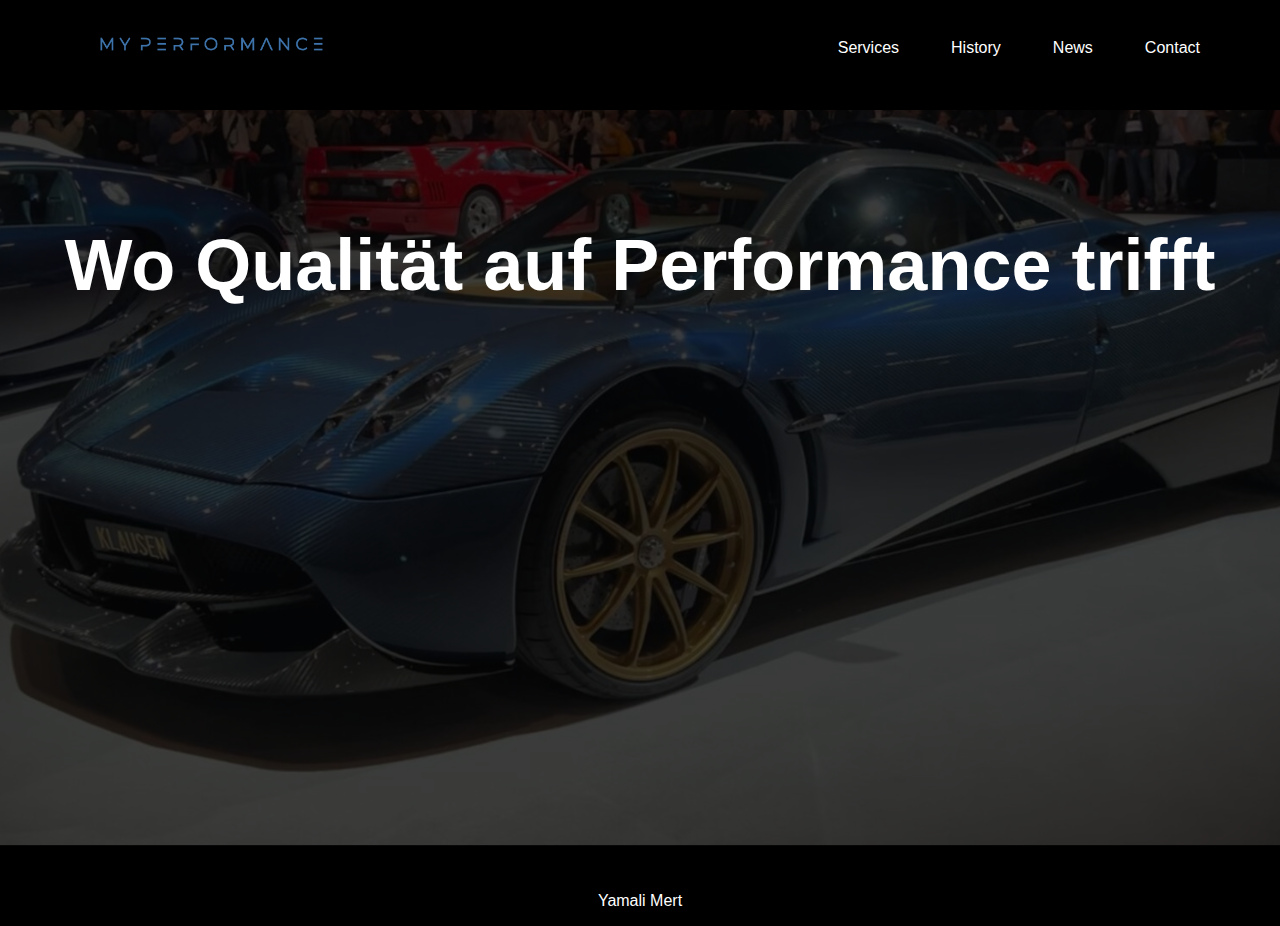
<file: docs/index.html>
<!DOCTYPE html>
<html lang="en">
<head>
    <meta charset="UTF-8">
    <meta name="viewport" content="width=device-width, initial-scale=1.0">
    <title>Ferrari</title>
    <link rel="stylesheet" href="style.css">
    <link rel="stylesheet" href="index.css">
</head>
<body id="pagani">
    <header>
        <div class="container">
            <div class="logo">
                <a href="/index.html"><img src="logo2.png" alt="Logo"></a>
            </div>
            <nav>
                <ul>
                    <li class="dropdown">
                        <a href="javascript:void(0)" class="dropbtn">Services<i class="fa fa-caret-down"></i></a>
                        <div class="dropdown-content">
                            <a href="tuneycar.html">Tune Your Car</a>
                            <a href="">Pre-Tuned Cars</a>
                            <a href="">Merch</a>
                        </div>
                    </li>
                    <li><a href="#history">History</a></li>
                    <li><a href="#news">News</a></li>
                    <li><a href="/contact.html">Contact</a></li>
                </ul>
            </nav>
        </div>
    </header>

    <main>
        <h1 id="slogan">Wo Qualität auf Performance trifft</h1>
    </main>

    <footer>
        <p>Yamali Mert</p> 
    </footer>
</body>
</html>
</file>
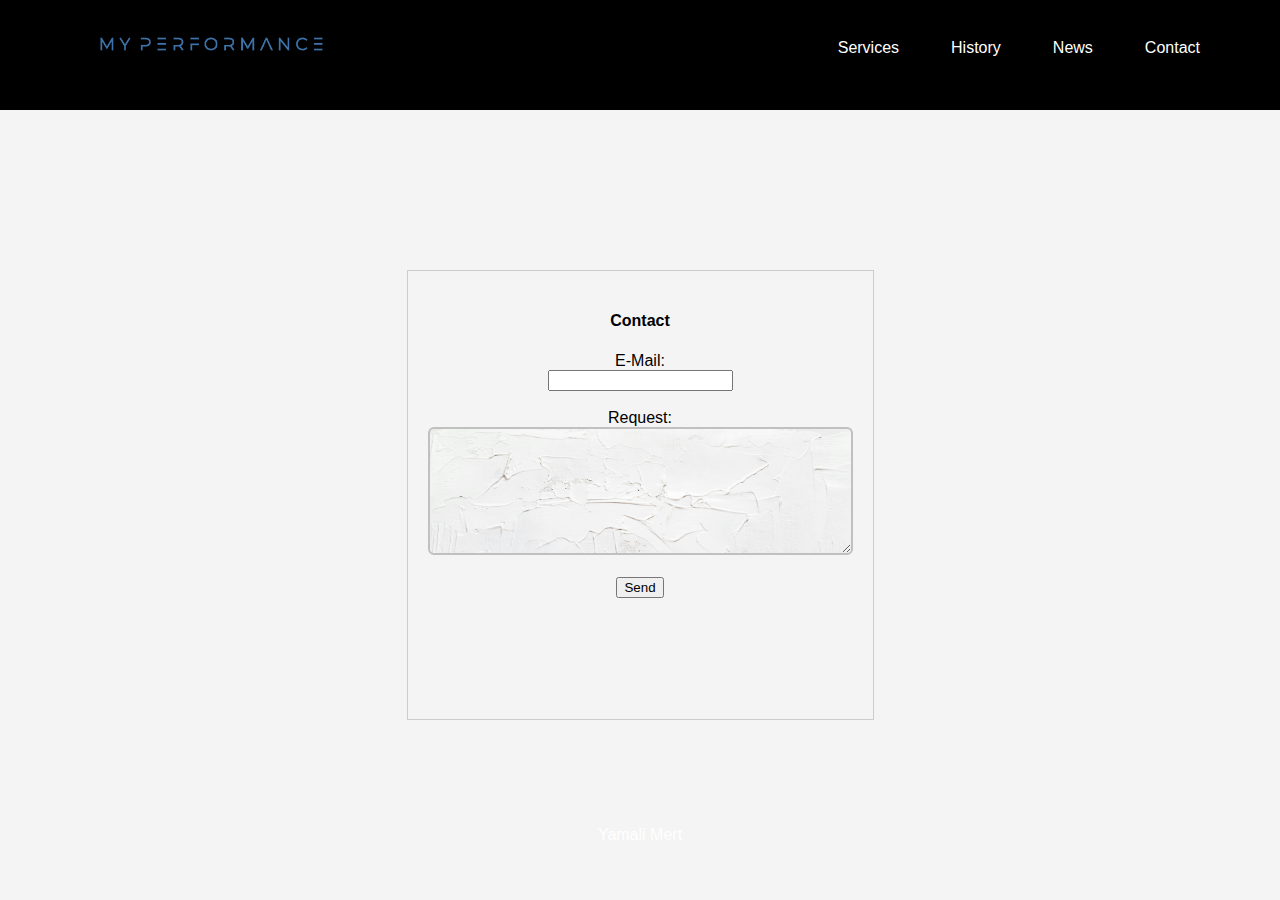
<file: docs/contact.html>
<!DOCTYPE html>
<html lang="en">
<head>
    <meta charset="UTF-8">
    <meta name="viewport" content="width=device-width, initial-scale=1.0">
    <title>Ferrari</title>
    <link rel="stylesheet" href="style.css">
    <link rel="stylesheet" href="contact.css">
    
</head>
<body>
    <header>
        <div class="container">
            <div class="logo">
                <a href="/index.html"><img src="logo2.png" alt="Logo"></a>
            </div>
            <nav>
                <ul>
                    <li class="dropdown">
                        <a href="javascript:void(0)" class="dropbtn">Services<i class="fa fa-caret-down"></i></a>
                        <div class="dropdown-content">
                            <a href="tuneycar.html">Tune Your Car</a>
                            <a href="">Pre-Tuned Cars</a>
                            <a href="">Merch</a>
                        </div>
                    </li>
                    <li><a href="#history">History</a></li>
                    <li><a href="#news">News</a></li>
                    <li><a href="/contact.html">Contact</a></li>
                </ul>
            </nav>
        </div>
    </header>

    <main id="main">
        <h4 id="contact">Contact</h4>
        <form action="/submit" method="post">
            <label for="email">E-Mail:</label><br>
            <input type="email" id="email" name="email" required><br><br>
            <label for="remarks">Request:</label><br>
            <textarea id="remarks" name="remarks" rows="8" cols="50"></textarea><br><br>
            <input type="submit" value="Send">
        </form>
    </main>

    <footer>
        <p>Yamali Mert</p> 
    </footer>
</body>
</html>
</file>
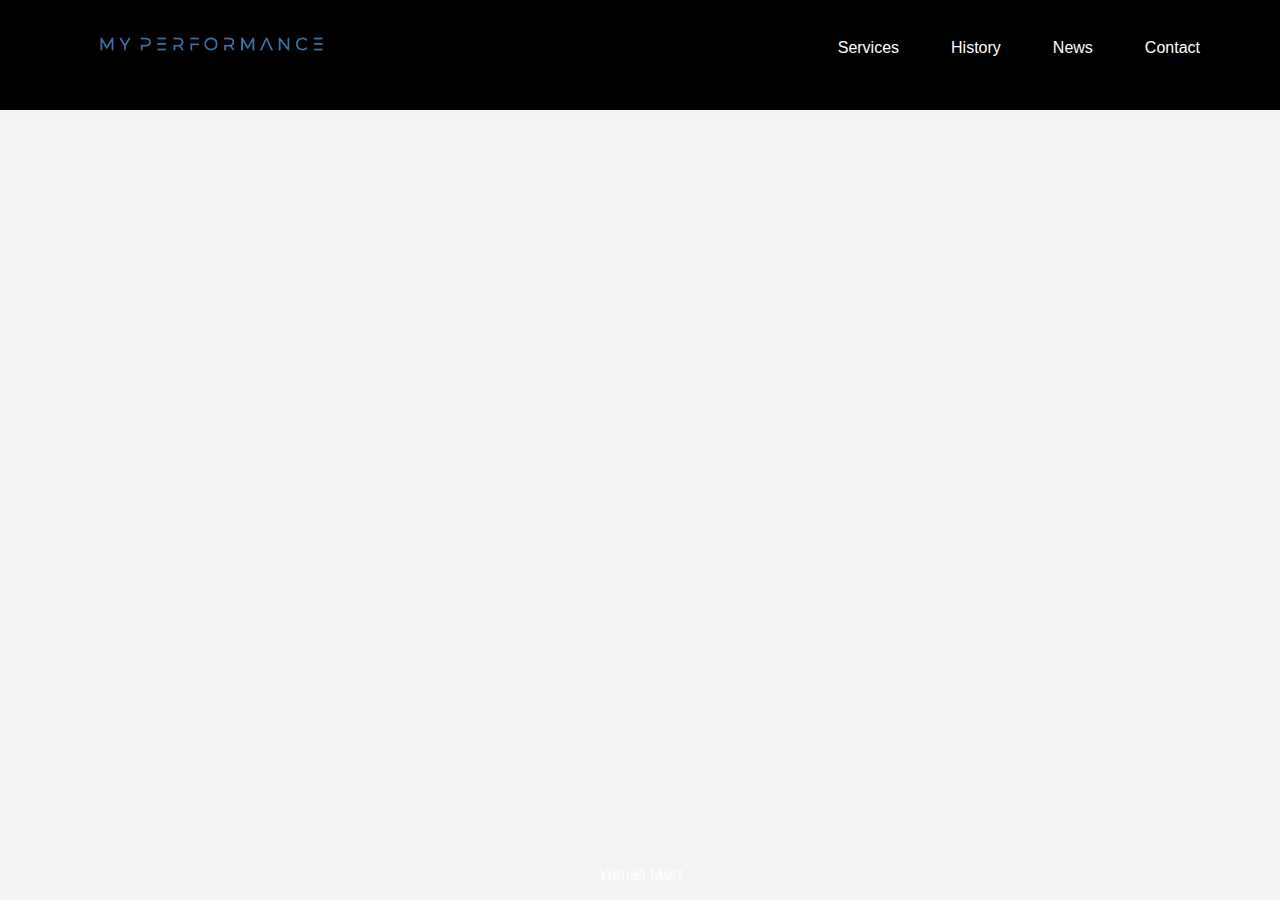
<file: docs/tuneycar.html>
<!DOCTYPE html>
<html lang="en">
<head>
    <meta charset="UTF-8">
    <meta name="viewport" content="width=device-width, initial-scale=1.0">
    <title>Ferrari</title>
    <link rel="stylesheet" href="style.css">
    <link rel="stylesheet" href="tuneycar.css">
    
</head>
<body>
    <header>
        <div class="container">
            <div class="logo">
                <a href="/index.html"><img src="logo2.png" alt="Logo"></a>
            </div>
            <nav>
                <ul>
                    <li class="dropdown">
                        <a href="javascript:void(0)" class="dropbtn">Services<i class="fa fa-caret-down"></i></a>
                        <div class="dropdown-content">
                            <a href="/tuneycar.html">Tune Your Car</a>
                            <a href="">Pre-Tuned Cars</a>
                            <a href="">Merch</a>
                        </div>
                    </li>
                    <li><a href="#history">History</a></li>
                    <li><a href="#news">News</a></li>
                    <li><a href="/contact.html">Contact</a></li>
                </ul>
            </nav>
        </div>
    </header>

    <main>
        <!-- Main content goes here -->
    </main>

    <footer>
       <p>Yamali Mert</p> 
    </footer>
</body>
</html>
</file>
<file: docs/style.css>
body {
    margin: 0;
    font-family: Arial, sans-serif;
    background-color: #f4f4f4;
    display: flex;
    flex-direction: column;
    min-height: 100vh;
}

#pagani {
width: 100%;
height: auto;
background-image: linear-gradient(rgba(0,0,0,0.75), rgba(0,0,0,0.75)), url(pagani2.jpg);
background-size: cover;
background-position: center;
margin-top: 2%;
}

.container {
    width: 90%;
    margin: 0 auto;
    max-width: 100%;
}

/* Header Styles */
header {
    position: fixed;
    width: 100%;
    background-color: #000;
    color: #fff;
    padding: 10px 0; /* Adjusted padding */
    top: 0;
    left: 0;
    z-index: 1000;
    height: 10%; /* Reduced height */
}

header .container {
    display: flex;
    justify-content: space-between;
    align-items: center;
}

header .logo img {
    width: 40%;
    margin-top: 0%;
}

header nav ul {
    list-style: none;
    margin: 0;
    padding: 0;
    display: flex;
    align-items: center;
}

header nav ul li {
    position: relative;
    margin-left: 20px;
}

header nav ul li a {
    color: #fff;
    text-decoration: none;
    font-size: 16px;
    padding: 14px 16px;
    display: block;
}

header nav ul li a:hover {
    color: #2b4580; /* Ferrari red */
}

/* Dropdown Styles */
.dropdown .dropbtn {
    background-color: #000;
    color: white;
    border: none;
    cursor: pointer;
    font-size: 16px;
}

.dropdown-content {
    display: none;
    position: absolute;
    background-color: #f9f9f9;
    min-width: 160px;
    box-shadow: 0px 8px 16px 0px rgba(0,0,0,0.2);
    z-index: 1;
}

.dropdown-content a {
    color: black;
    padding: 12px 16px;
    text-decoration: none;
    display: block;
}

.dropdown-content a:hover {
    background-color: #f1f1f1;
}

.dropdown:hover .dropdown-content {
    display: block;
}

.dropdown:hover .dropbtn {
    color: #2b4580;
}

header::after {
    content: "";
    display: table;
    clear: both;
}

main {
    flex: 1;
    padding-top: 70px; /* Adjusted padding-top */
}

footer {
    position: relative;
    width: 100%;
    bottom: 0;
    background-color: transparent;
    height: 10%; /* Reduced height */
    padding: 0px;
    text-align: center;
    color: #fff;
}



@media (max-width: 390px ){
body{
    background: #2b4580;
}
}
</file>
<file: docs/index.css>
#slogan {
    margin-top: 10%;
    text-align: center;
    color: white;
    font-size: 8vh;
}
</file>
<file: docs/contact.css>
body {
    display: flex;
    justify-content: center;
    align-items: center;
    height: 100vh;
    margin: 0;
}
#main{
    text-align: center;
    border: 1px solid #ccc;
    padding: 20px; 
    margin-top: 30vh;
    margin-bottom: 10vh;
}

textarea {
    background:url(pexels-steve-1843717.jpg) top right no-repeat; 
    background-size: 100%;
    border-radius:6px; 
    border:2px solid silver;
    outline: none; 
 }
</file>
<file: docs/tuneycar.css>
@font-face {
    font-family: 'ferrari';
    src: url('fonts/ferrari.ttf') format('truetype');
}

body {
    margin: 0;
    font-family: Arial, sans-serif;
    background-color: #f4f4f4;
    display: flex;
    flex-direction: column;
    min-height: 100vh;
}
</file>
